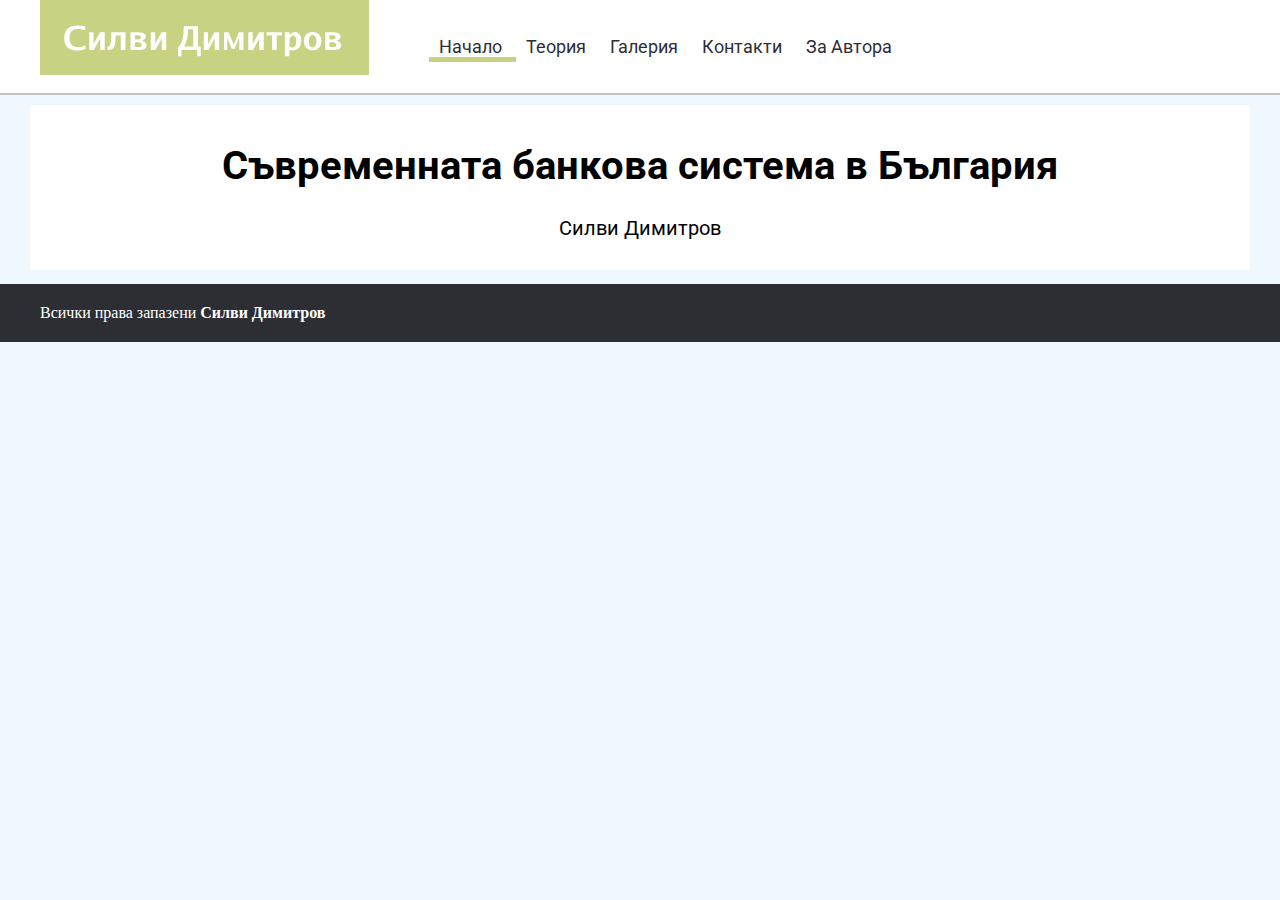
<file: index.html>
<html lang="en"><head>
    <meta charset="UTF-8">
    <meta http-equiv="X-UA-Compatible" content="IE=edge">
    <meta name="viewport" content="width=device-width, initial-scale=1.0">
    <title>Съвременната банкова система в България</title>
    <link rel="stylesheet" href="style.css">
    <link rel="preconnect" href="https://fonts.gstatic.com">
    <link href="https://fonts.googleapis.com/css2?family=Roboto:wght@500&amp;display=swap" rel="stylesheet">
</head>
<body>

<header>
    <div class="container">
        <div class="logo">
            <a href="index.html">
                <img src="images/silvi333.png" alt="Silvi Dimitrov">
            </a>
        </div>
        <div class="navigation">
            <nav class="nav">
                <ul>
                    <li class="active">
                        <a href="index.html">Начало</a>
                    </li>
                    <li>
                        <a href="teoriq.html">Теория</a>
                    </li>
                    <li>
                        <a href="gallery.html">Галерия</a>
                    </li>
                    <li>
                        <a href="contact.html">Контакти</a>
                    </li>
                    <li>
                        <a href="zaAvtora.html">За Автора</a>
                    </li>
                </ul>
            </nav>
        </div>
    </div>
</header>

<main class="container">
    <section class="heading">
        <h1>
            Съвременната банкова система в България
        </h1>
        <p>
            Силви Димитров
        </p>
    </section>

</main>

<footer>
    <div class="container">
        Всички права запазени <strong>Силви Димитров</strong>
    </div>

</footer>




</body>
</html>
</file>
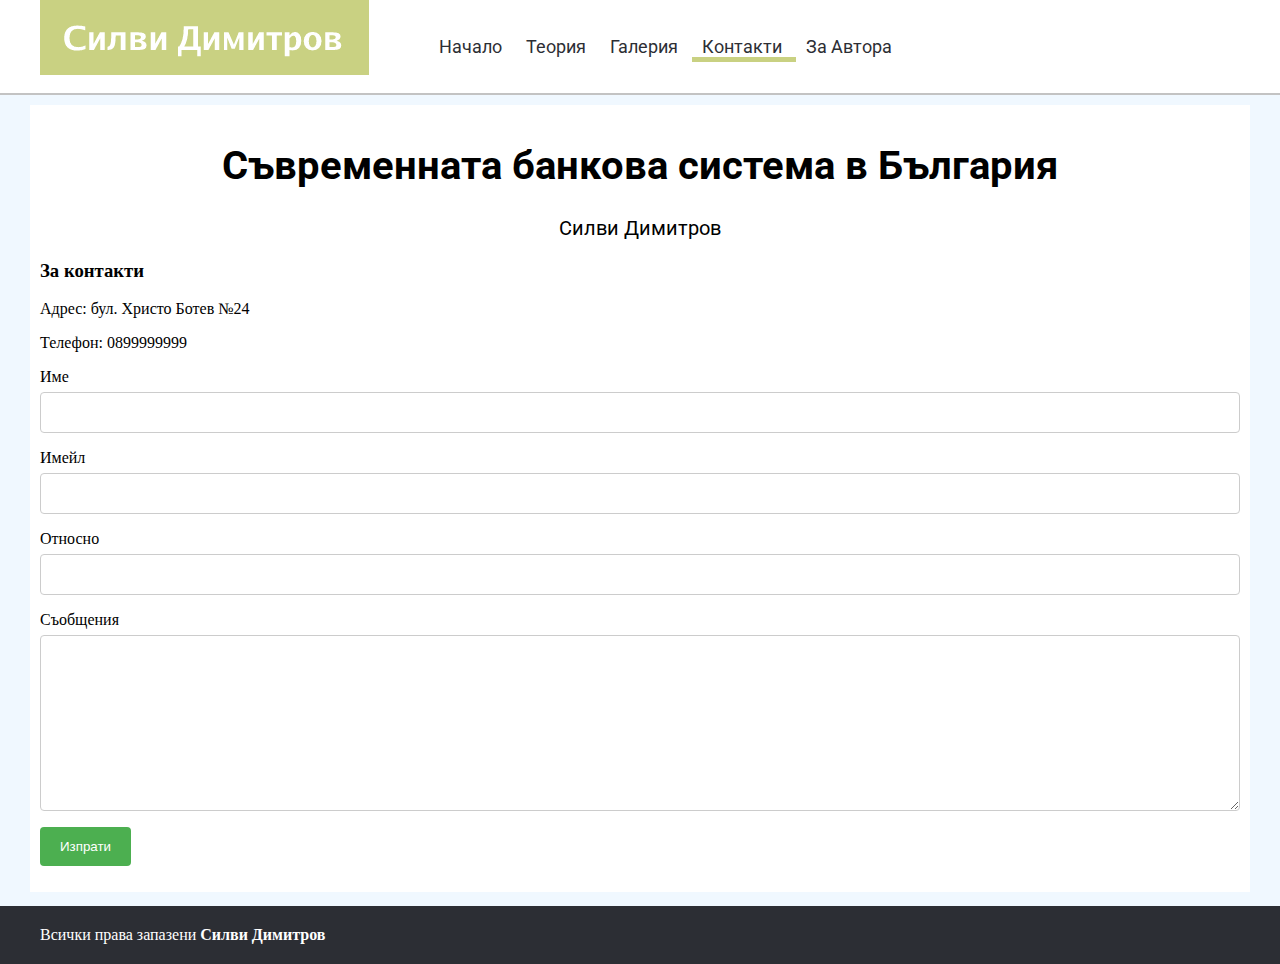
<file: contact.html>
<html lang="en"><head>
    <meta charset="UTF-8">
    <meta http-equiv="X-UA-Compatible" content="IE=edge">
    <meta name="viewport" content="width=device-width, initial-scale=1.0">
    <title>Съвременната банкова система в България</title>
    <link rel="stylesheet" href="style.css">
    <link rel="preconnect" href="https://fonts.gstatic.com">
    <link href="https://fonts.googleapis.com/css2?family=Roboto:wght@500&amp;display=swap" rel="stylesheet">
</head>
<body>

<header>
    <div class="container">
        <div class="logo">
            <a href="index.html">
                <img src="images/silvi333.png" alt="Silvi Dimitrov">
            </a>
        </div>
        <div class="navigation">
            <nav class="nav">
                <ul>
                    <li>
                        <a href="index.html">Начало</a>
                    </li>
                    <li>
                        <a href="teoriq.html">Теория</a>
                    </li>
                    <li>
                        <a href="gallery.html">Галерия</a>
                    </li>
                    <li class="active">
                        <a href="contact.html">Контакти</a>
                    </li>
                    <li>
                        <a href="zaAvtora.html">За Автора</a>
                    </li>
                </ul>
            </nav>
        </div>
    </div>
</header>

<main class="container">
    <section class="heading">
        <h1>
            Съвременната банкова система в България
        </h1>
        <p>
            Силви Димитров
        </p>
    </section>

    <section class="contact">

        <h3>За контакти</h3>

        <p>
            Адрес: бул. Христо Ботев №24
        </p>
        <p>
            Телефон: 0899999999
        </p>
        <form action="" name="myForm" onsubmit = "return(validate());">

            <label for="">Име</label>
            <input type="text" name="name" id="name" /> <br>

            
            <label for="">Имейл</label>
            <input type="email" name="email" id="name" /> <br>

            <label for="">Относно</label>
            <input type="text" name="subject" id="subject" /> <br>

            <label for="">Съобщения</label>
            <textarea name="message" id="message" cols="30" rows="10"></textarea> <br>
            <input type="submit" name="submit" id="" value="Изпрати">
        </form>


    </section>

</main>

<footer>
    <div class="container">
        Всички права запазени <strong>Силви Димитров</strong>
    </div>

</footer>


<script src="validation.js"></script>

</body>
</html>
</file>
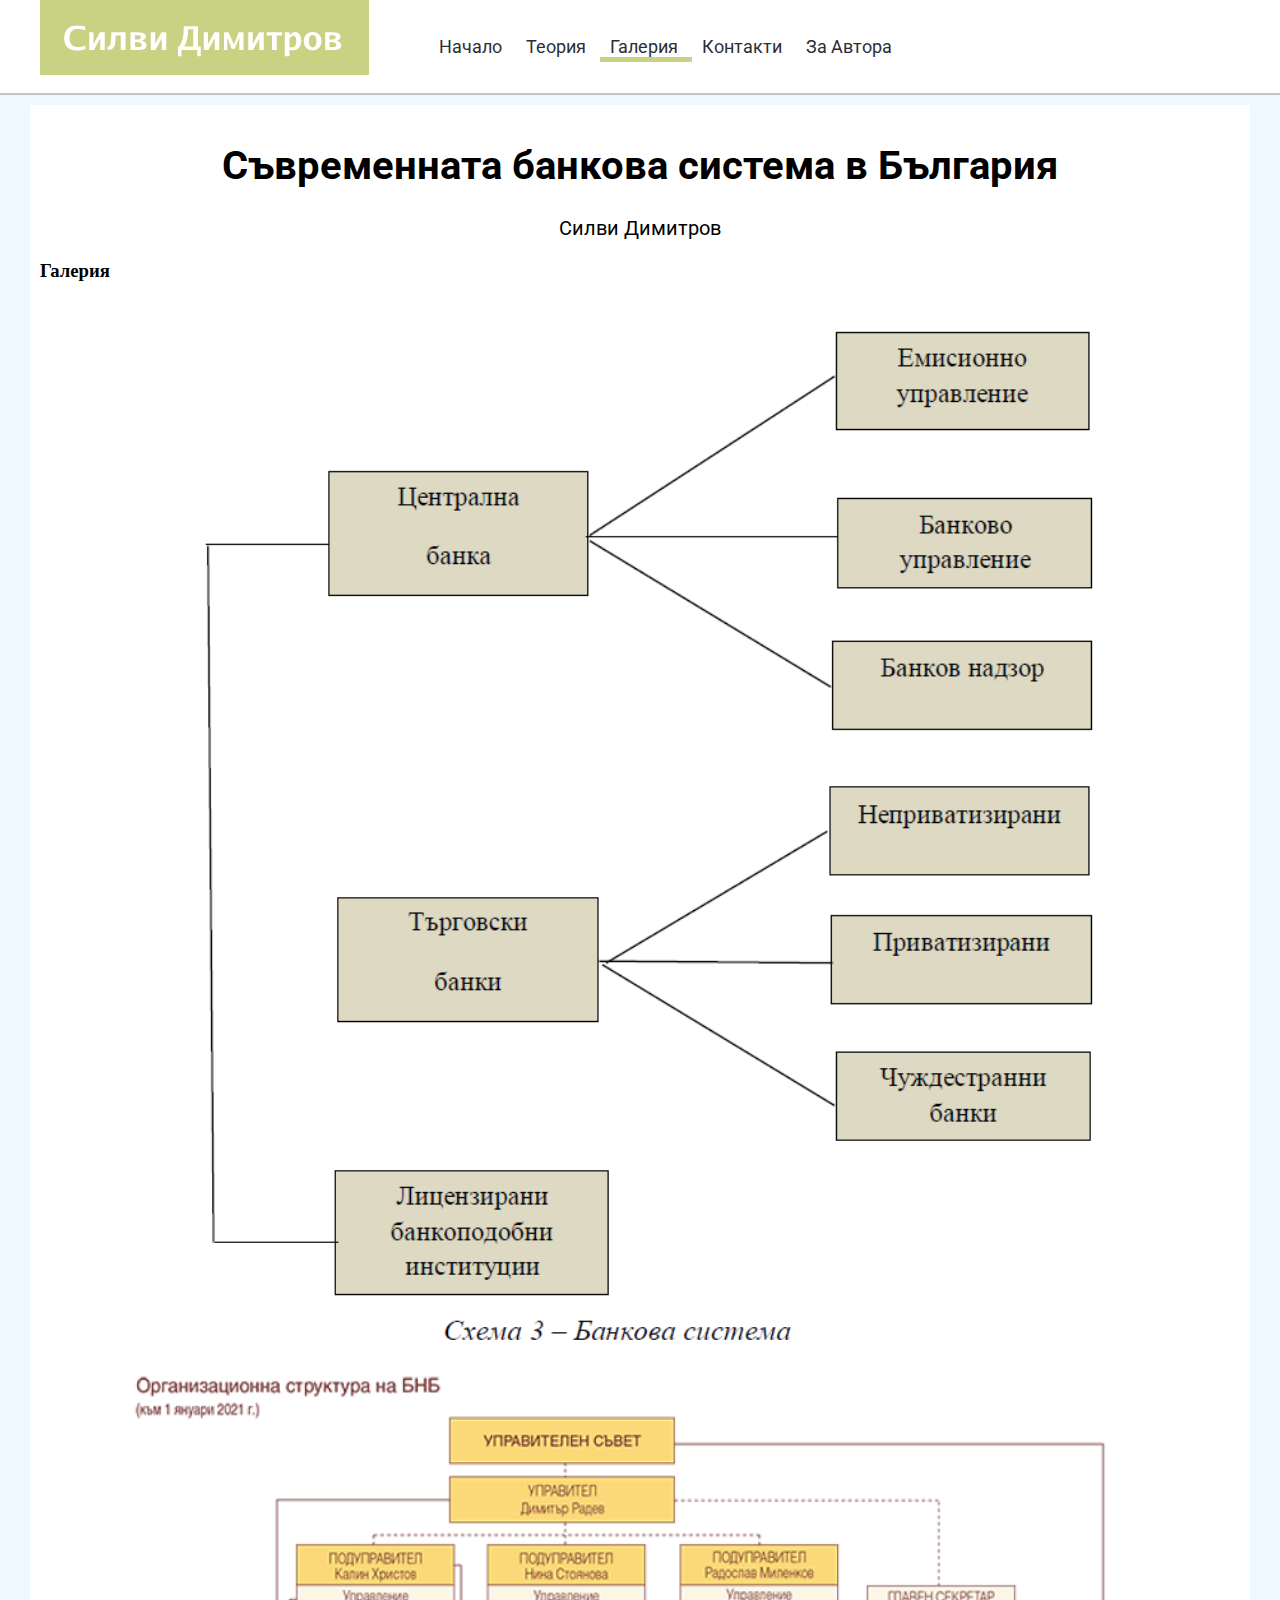
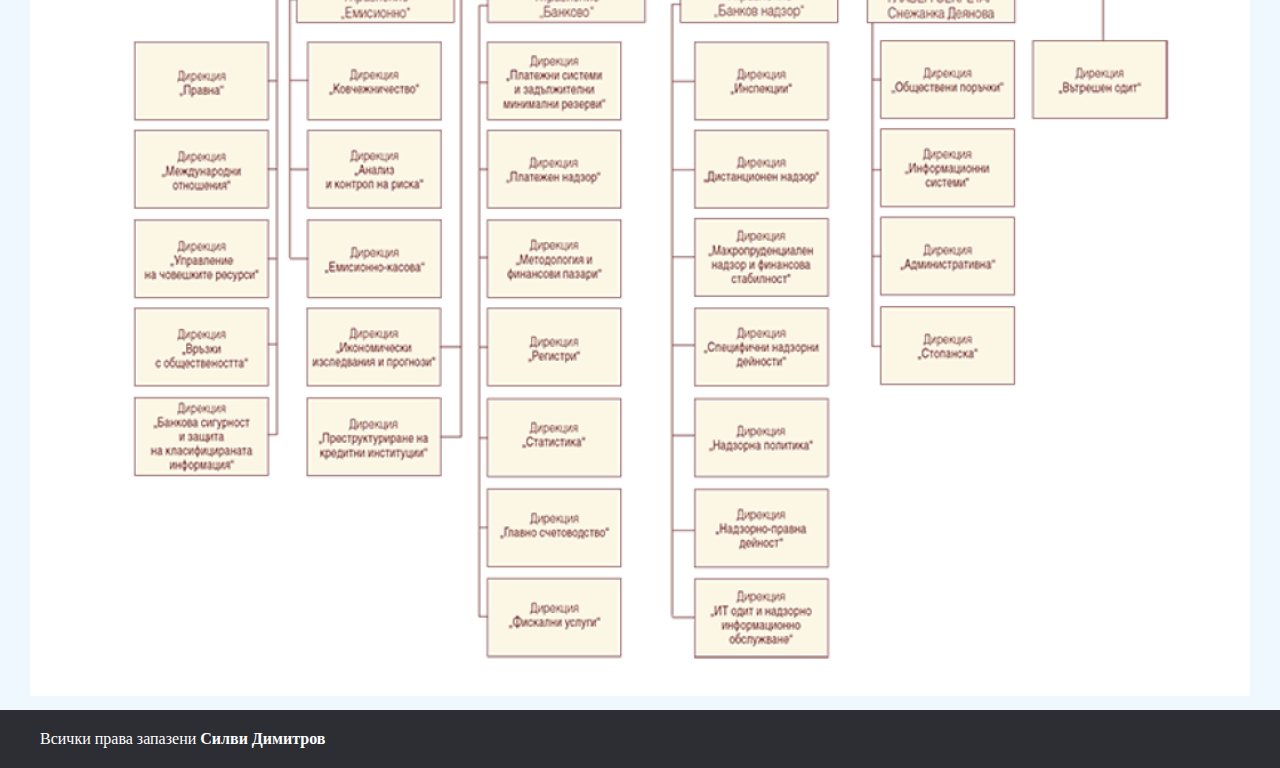
<file: gallery.html>
<html lang="en"><head>
    <meta charset="UTF-8">
    <meta http-equiv="X-UA-Compatible" content="IE=edge">
    <meta name="viewport" content="width=device-width, initial-scale=1.0">
    <title>Съвременната банкова система в България</title>
    <link rel="stylesheet" href="style.css">
    <link rel="preconnect" href="https://fonts.gstatic.com">
    <link href="https://fonts.googleapis.com/css2?family=Roboto:wght@500&amp;display=swap" rel="stylesheet">
</head>
<body>

<header>
    <div class="container">
        <div class="logo">
            <a href="index.html">
                <img src="images/silvi333.png" alt="Silvi Dimitrov">
            </a>
        </div>
        <div class="navigation">
            <nav class="nav">
                <ul>
                    <li>
                        <a href="index.html">Начало</a>
                    </li>
                    <li>
                        <a href="teoriq.html">Теория</a>
                    </li>
                    <li class="active">
                        <a href="gallery.html">Галерия</a>
                    </li>
                    <li>
                        <a href="contact.html">Контакти</a>
                    </li>
                    <li>
                        <a href="zaAvtora.html">За Автора</a>
                    </li>
                </ul>
            </nav>
        </div>
    </div>
</header>

<main class="container">
    <section class="heading">
        <h1>
            Съвременната банкова система в България
        </h1>
        <p>
            Силви Димитров
        </p>
    </section>

    <section class="gallery">
        <h3>Галерия</h3>
        <img src="images/grafika.png" alt="grafika">
        <img src="images/grafika2.png" alt="grafika2">
    </section>

</main>

<footer>
    <div class="container">
        Всички права запазени <strong>Силви Димитров</strong>
    </div>

</footer>




</body>
</html>
</file>
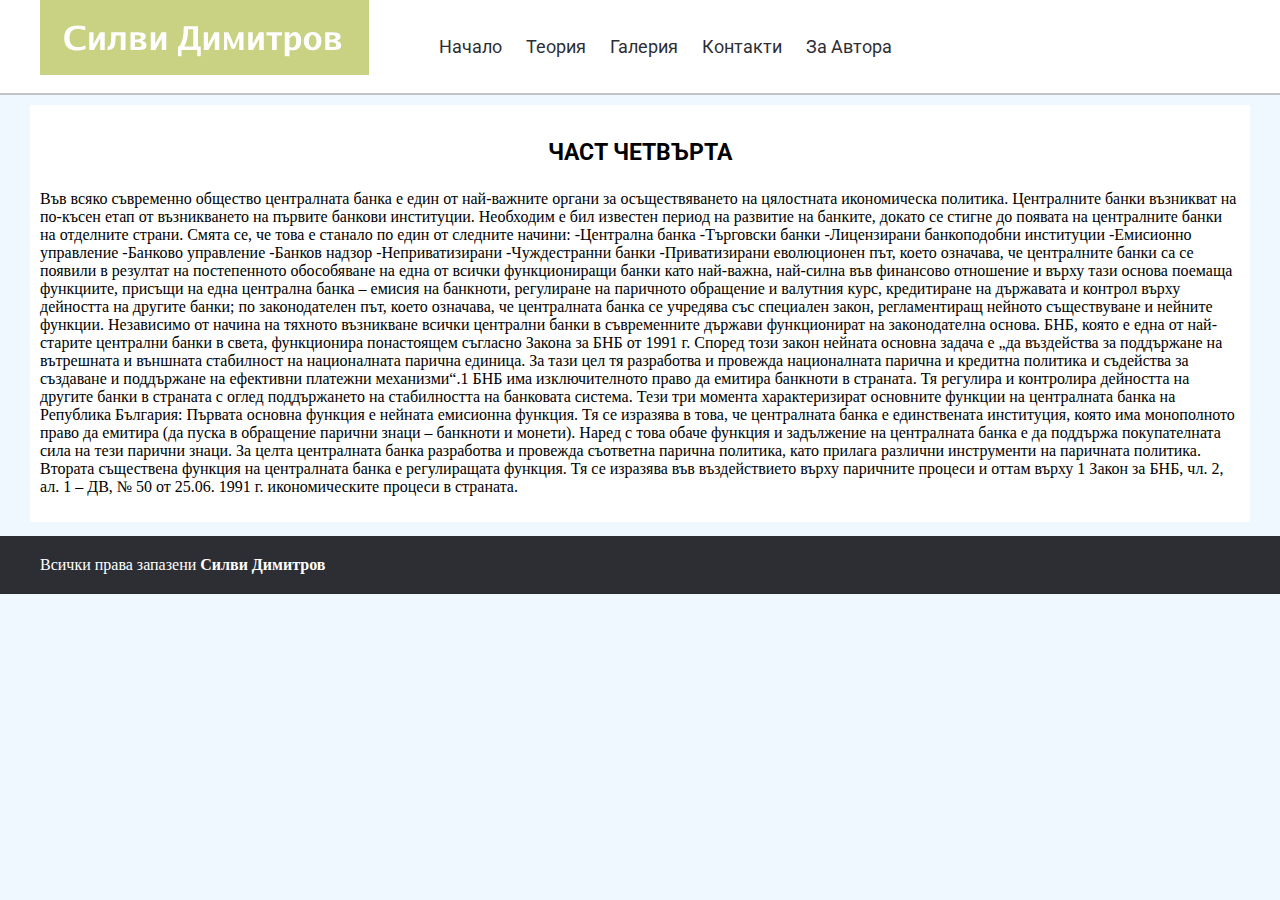
<file: teoriq-chetvurta.html>
<html lang="en"><head>
    <meta charset="UTF-8">
    <meta http-equiv="X-UA-Compatible" content="IE=edge">
    <meta name="viewport" content="width=device-width, initial-scale=1.0">
    <title>Съвременната банкова система в България</title>
    <link rel="stylesheet" href="style.css">
    <link rel="preconnect" href="https://fonts.gstatic.com">
    <link href="https://fonts.googleapis.com/css2?family=Roboto:wght@500&amp;display=swap" rel="stylesheet">
</head>
<body>

<header>
    <div class="container">
        <div class="logo">
            <a href="index.html">
                <img src="images/silvi333.png" alt="Silvi Dimitrov">
            </a>
        </div>
        <div class="navigation">
            <nav class="nav">
                <ul>
                    <li>
                        <a href="index.html">Начало</a>
                    </li>
                    <li>
                        <a href="teoriq.html">Теория</a>
                    </li>
                    <li>
                        <a href="gallery.html">Галерия</a>
                    </li>
                    <li>
                        <a href="contact.html">Контакти</a>
                    </li>
                    <li>
                        <a href="zaAvtora.html">За Автора</a>
                    </li>
                </ul>
            </nav>
        </div>
    </div>
</header>

<main class="container">
    <section class="heading">
        <h3>
            ЧАСТ ЧЕТВЪРТА 
         </h3>
    </section>

    <section>
        <p>
            Във всяко съвременно общество централната банка е един от най-важните органи за осъществяването на цялостната икономическа политика.
Централните банки възникват на по-късен етап от възникването на първите банкови институции. Необходим е бил известен период на развитие на банките, докато се стигне до появата на централните банки на отделните страни. Смята се, че това е станало по един от следните начини:
-Централна банка
-Търговски банки
-Лицензирани банкоподобни институции
-Емисионно управление
-Банково управление
-Банков надзор
-Неприватизирани
-Чуждестранни банки
-Приватизирани

 еволюционен път, което означава, че централните банки са се появили в резултат на постепенното обособяване на една от всички функциониращи банки като най-важна, най-силна във финансово отношение и върху тази основа поемаща функциите, присъщи на една централна банка – емисия на банкноти, регулиране на паричното обращение и валутния курс, кредитиране на държавата и контрол върху дейността на другите банки;
 по законодателен път, което означава, че централната банка се учредява със специален закон, регламентиращ нейното съществуване и нейните функции.
Независимо от начина на тяхното възникване всички централни банки в съвременните държави функционират на законодателна основа. БНБ, която е една от най-старите централни банки в света, функционира понастоящем съгласно Закона за БНБ от 1991 г. Според този закон нейната основна задача е „да въздейства за поддържане на вътрешната и външната стабилност на националната парична единица. За тази цел тя разработва и провежда националната парична и кредитна политика и съдейства за създаване и поддържане на ефективни платежни механизми“.1
БНБ има изключителното право да емитира банкноти в страната. Тя регулира и контролира дейността на другите банки в страната с оглед поддържането на стабилността на банковата система.
Тези три момента характеризират основните функции на централната банка на Република България:
Първата основна функция е нейната емисионна функция. Тя се изразява в това, че централната банка е единствената институция, която има монополното право да емитира (да пуска в обращение парични знаци – банкноти и монети). Наред с това обаче функция и задължение на централната банка е да поддържа покупателната сила на тези парични знаци. За целта централната банка разработва и провежда съответна парична политика, като прилага различни инструменти на паричната политика.
Втората съществена функция на централната банка е регулиращата функция. Тя се изразява във въздействието върху паричните процеси и оттам върху
1 Закон за БНБ, чл. 2, ал. 1 – ДВ, № 50 от 25.06. 1991 г.
икономическите процеси в страната.
        </p>
    </section>

</main>

<footer>
    <div class="container">
        Всички права запазени <strong>Силви Димитров</strong>
    </div>

</footer>




</body>
</html>
</file>
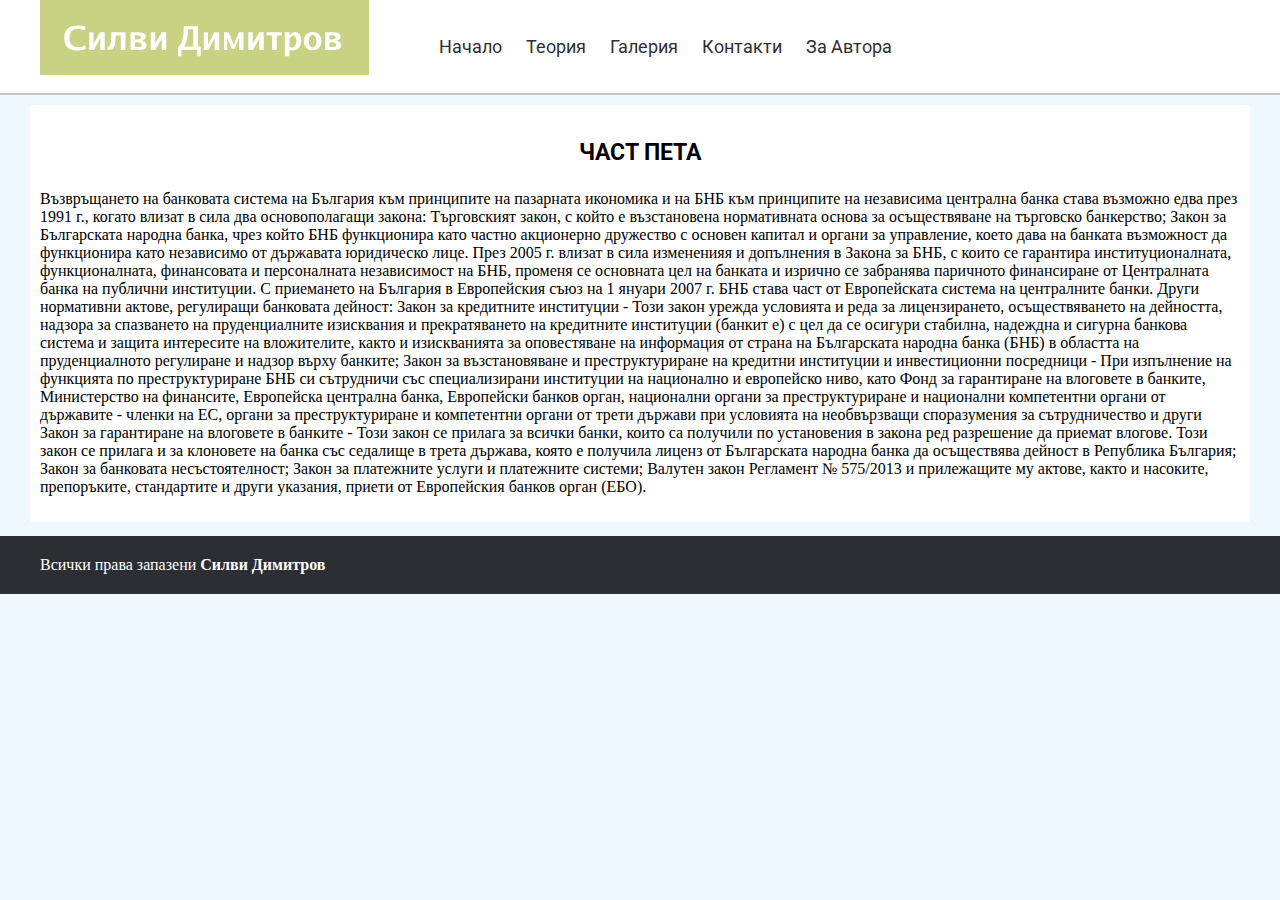
<file: teoriq-peta.html>
<html lang="en"><head>
    <meta charset="UTF-8">
    <meta http-equiv="X-UA-Compatible" content="IE=edge">
    <meta name="viewport" content="width=device-width, initial-scale=1.0">
    <title>Съвременната банкова система в България</title>
    <link rel="stylesheet" href="style.css">
    <link rel="preconnect" href="https://fonts.gstatic.com">
    <link href="https://fonts.googleapis.com/css2?family=Roboto:wght@500&amp;display=swap" rel="stylesheet">
</head>
<body>

<header>
    <div class="container">
        <div class="logo">
            <a href="index.html">
                <img src="images/silvi333.png" alt="Silvi Dimitrov">
            </a>
        </div>
        <div class="navigation">
            <nav class="nav">
                <ul>
                    <li>
                        <a href="index.html">Начало</a>
                    </li>
                    <li>
                        <a href="teoriq.html">Теория</a>
                    </li>
                    <li>
                        <a href="gallery.html">Галерия</a>
                    </li>
                    <li>
                        <a href="contact.html">Контакти</a>
                    </li>
                    <li>
                        <a href="zaAvtora.html">За Автора</a>
                    </li>
                </ul>
            </nav>
        </div>
    </div>
</header>

<main class="container">
    <section class="heading">
        <h3>
            ЧАСТ ПЕТА 
         </h3>
    </section>

    <section>
        <P>Възвръщането на банковата система на България към принципите на пазарната икономика и на БНБ към принципите на независима централна банка става възможно едва през 1991 г., когато влизат в сила два основополагащи закона:
            Търговският закон, с който е възстановена нормативната основа за осъществяване на търговско банкерство;
           Закон за Българската народна банка, чрез който БНБ функционира като частно акционерно дружество с основен капитал и органи за управление, което дава на банката възможност да функционира като независимо от държавата юридическо лице. През 2005 г. влизат в сила измененияя и допълнения в Закона за БНБ, с които се гарантира институционалната, функционалната, финансовата и персоналната
           
           независимост на БНБ, променя се основната цел на банката и изрично се забранява паричното финансиране от Централната банка на публични институции.
           С приемането на България в Европейския съюз на 1 януари 2007 г. БНБ става част от Европейската система на централните банки.
           Други нормативни актове, регулиращи банковата дейност:
            Закон за кредитните институции - Този закон урежда условията и реда за лицензирането, осъществяването на дейността, надзора за спазването на пруденциалните изисквания и прекратяването на кредитните институции (банкит е) с цел да се осигури стабилна, надеждна и сигурна банкова система и защита интересите на вложителите, както и изискванията за оповестяване на информация от страна на Българската народна банка (БНБ) в областта на пруденциалното регулиране и надзор върху банките;
            Закон за възстановяване и преструктуриране на кредитни институции и инвестиционни посредници - При изпълнение на функцията по преструктуриране БНБ си сътрудничи със специализирани институции на национално и европейско ниво, като Фонд за гарантиране на влоговете в банките, Министерство на финансите, Европейска централна банка, Европейски банков орган, национални органи за преструктуриране и национални компетентни органи от държавите - членки на ЕС, органи за преструктуриране и компетентни органи от трети държави при условията на необвързващи споразумения за сътрудничество и други
            Закон за гарантиране на влоговете в банките - Този закон се прилага за всички банки, които са получили по установения в закона ред разрешение да приемат влогове. Този закон се прилага и за клоновете на банка със седалище в трета държава, която е получила лиценз от Българската народна банка да осъществява дейност в Република България;
            Закон за банковата несъстоятелност;
            Закон за платежните услуги и платежните системи;
            Валутен закон
            Регламент № 575/2013 и прилежащите му актове, както и насоките, препоръките, стандартите и други указания, приети от Европейския банков орган (ЕБО).</P>
    </section>

</main>

<footer>
    <div class="container">
        Всички права запазени <strong>Силви Димитров</strong>
    </div>

</footer>




</body>
</html>
</file>
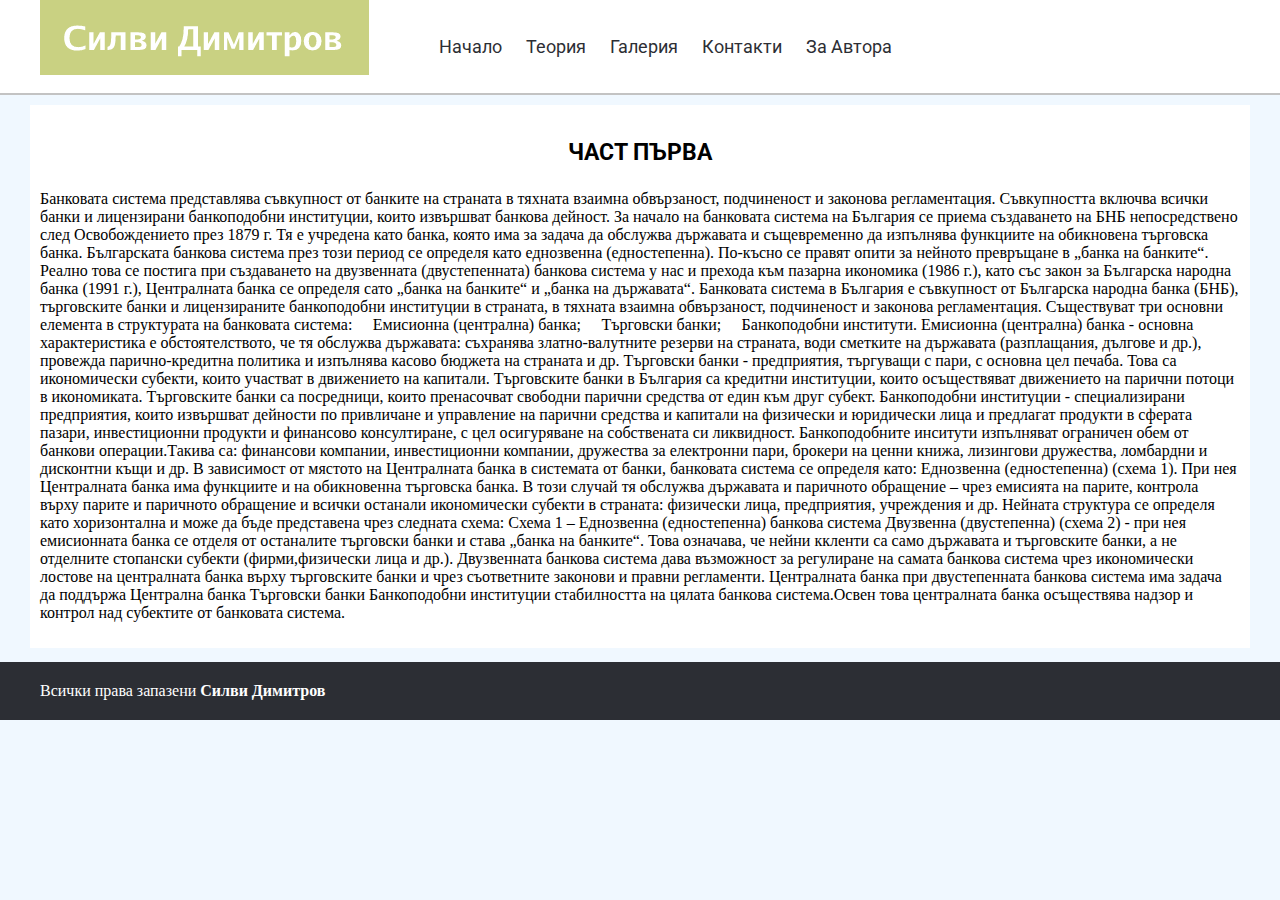
<file: teoriq-purva.html>
<html lang="en"><head>
    <meta charset="UTF-8">
    <meta http-equiv="X-UA-Compatible" content="IE=edge">
    <meta name="viewport" content="width=device-width, initial-scale=1.0">
    <title>Съвременната банкова система в България</title>
    <link rel="stylesheet" href="style.css">
    <link rel="preconnect" href="https://fonts.gstatic.com">
    <link href="https://fonts.googleapis.com/css2?family=Roboto:wght@500&amp;display=swap" rel="stylesheet">
</head>
<body>

<header>
    <div class="container">
        <div class="logo">
            <a href="index.html">
                <img src="images/silvi333.png" alt="Silvi Dimitrov">
            </a>
        </div>
        <div class="navigation">
            <nav class="nav">
                <ul>
                    <li>
                        <a href="index.html">Начало</a>
                    </li>
                    <li>
                        <a href="teoriq.html">Теория</a>
                    </li>
                    <li>
                        <a href="gallery.html">Галерия</a>
                    </li>
                    <li>
                        <a href="contact.html">Контакти</a>
                    </li>
                    <li>
                        <a href="zaAvtora.html">За Автора</a>
                    </li>
                </ul>
            </nav>
        </div>
    </div>
</header>

<main class="container">
    <section class="heading">
        <h3>
            ЧАСТ ПЪРВА 
         </h3>
    </section>

    <section>
         <p>
             Банковата система представлява съвкупност от банките на страната в тяхната взаимна обвързаност, подчиненост и законова регламентация. Съвкупността включва всички банки и лицензирани банкоподобни институции, които извършват банкова дейност.
             За начало на банковата система на България се приема създаването на БНБ непосредствено след Освобождението през 1879 г. Тя е учредена като банка, която има за задача да обслужва държавата и същевременно да изпълнява функциите на обикновена търговска банка. Българската банкова система през този период се определя като еднозвенна (едностепенна). По-късно се правят опити за нейното превръщане в „банка на банките“. Реално това се постига при създаването на двузвенната (двустепенната) банкова система у нас и прехода към пазарна икономика (1986 г.), като със закон за Българска народна банка (1991 г.), Централната банка се определя сато „банка на банките“ и „банка на държавата“.
             Банковата система в България е съвкупност от Българска народна банка (БНБ), търговските банки и лицензираните банкоподобни институции в страната, в тяхната взаимна обвързаност, подчиненост и законова регламентация.
             Съществуват три основни елемента в структурата на банковата система:
              Емисионна (централна) банка;
              Търговски банки;
              Банкоподобни институти.
             Емисионна (централна) банка - основна характеристика е обстоятелството, че тя обслужва държавата: съхранява златно-валутните резерви на страната, води сметките на държавата (разплащания, дългове и др.), провежда парично-кредитна политика и изпълнява касово бюджета на страната и др.
             Търговски банки - предприятия, търгуващи с пари, с основна цел печаба. Това са икономически субекти, които участват в движението на капитали. Търговските
             
             банки в България са кредитни институции, които осъществяват движението на парични потоци в икономиката. Търговските банки са посредници, които пренасочват свободни парични средства от един към друг субект.
             Банкоподобни институции - специализирани предприятия, които извършват дейности по привличане и управление на парични средства и капитали на физически и юридически лица и предлагат продукти в сферата пазари, инвестиционни продукти и финансово консултиране, с цел осигуряване на собствената си ликвидност. Банкоподобните инситути изпълняват ограничен обем от банкови операции.Такива са: финансови компании, инвестиционни компании, дружества за електронни пари, брокери на ценни книжа, лизингови дружества, ломбардни и дисконтни къщи и др.
             В зависимост от мястото на Централната банка в системата от банки, банковата система се определя като:
             Еднозвенна (едностепенна) (схема 1). При нея Централната банка има функциите и на обикновенна търговска банка. В този случай тя обслужва държавата и паричното обращение – чрез емисията на парите, контрола върху парите и паричното обращение и всички останали икономически субекти в страната: физически лица, предприятия, учреждения и др. Нейната структура се определя като хоризонтална и може да бъде представена чрез следната схема:
             Схема 1 – Еднозвенна (едностепенна) банкова система
             Двузвенна (двустепенна) (схема 2) - при нея емисионната банка се отделя от останалите търговски банки и става „банка на банките“. Това означава, че нейни ккленти са само държавата и търговските банки, а не отделните стопански субекти (фирми,физически лица и др.). Двузвенната банкова система дава възможност за регулиране на самата банкова система чрез икономически лостове на централната банка върху търговските банки и чрез съответните законови и правни регламенти. Централната банка при двустепенната банкова система има задача да поддържа
             Централна
             банка
             Търговски
             банки
             Банкоподобни институции
             
             стабилността на цялата банкова система.Освен това централната банка осъществява надзор и контрол над субектите от банковата система.
         </p>
    </section>

</main>

<footer>
    <div class="container">
        Всички права запазени <strong>Силви Димитров</strong>
    </div>

</footer>




</body>
</html>
</file>
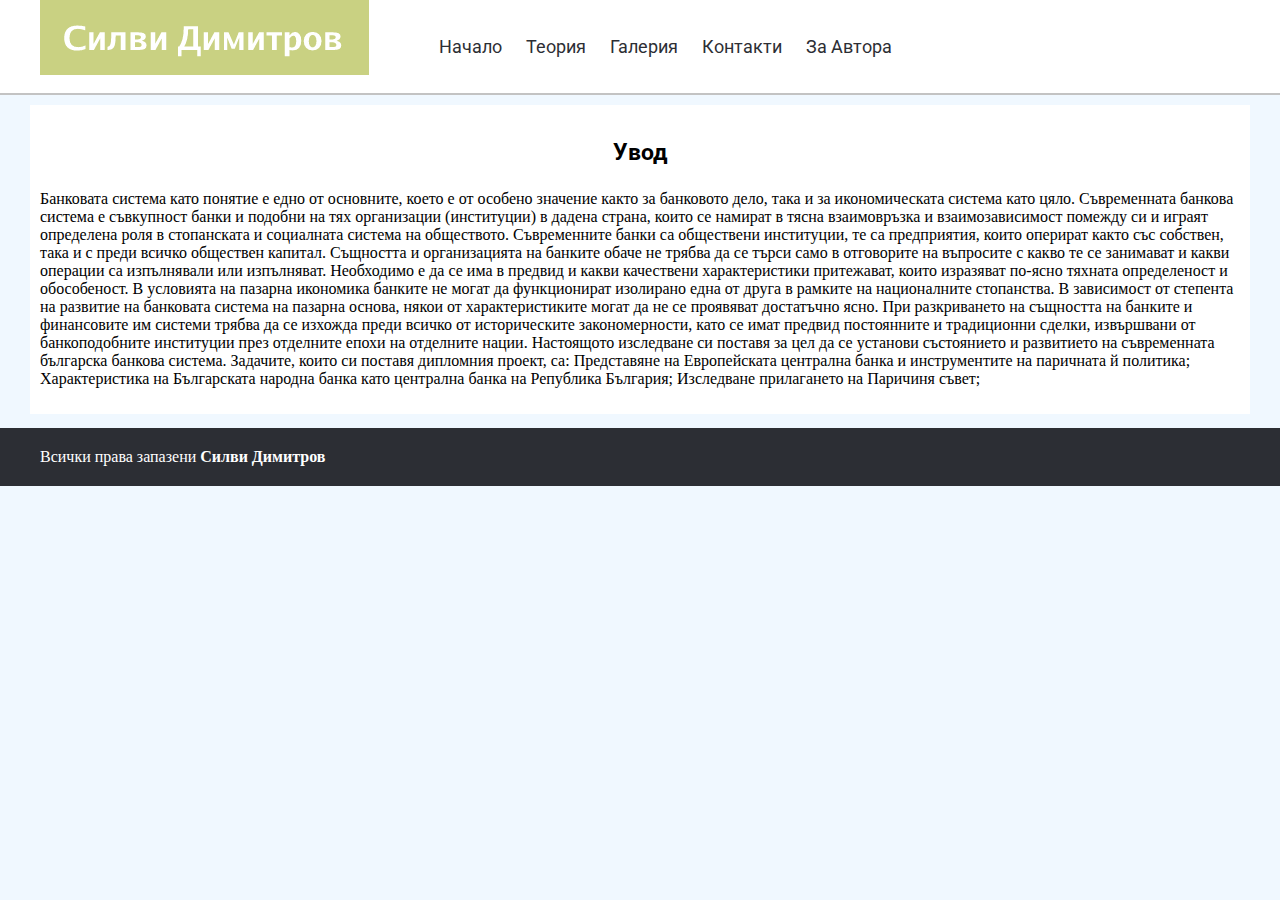
<file: teoriq-uvod.html>
<html lang="en"><head>
    <meta charset="UTF-8">
    <meta http-equiv="X-UA-Compatible" content="IE=edge">
    <meta name="viewport" content="width=device-width, initial-scale=1.0">
    <title>Съвременната банкова система в България</title>
    <link rel="stylesheet" href="style.css">
    <link rel="preconnect" href="https://fonts.gstatic.com">
    <link href="https://fonts.googleapis.com/css2?family=Roboto:wght@500&amp;display=swap" rel="stylesheet">
</head>
<body>

<header>
    <div class="container">
        <div class="logo">
            <a href="index.html">
                <img src="images/silvi333.png" alt="Silvi Dimitrov">
            </a>
        </div>
        <div class="navigation">
            <nav class="nav">
                <ul>
                    <li>
                        <a href="index.html">Начало</a>
                    </li>
                    <li>
                        <a href="teoriq.html">Теория</a>
                    </li>
                    <li>
                        <a href="gallery.html">Галерия</a>
                    </li>
                    <li>
                        <a href="contact.html">Контакти</a>
                    </li>
                    <li>
                        <a href="zaAvtora.html">За Автора</a>
                    </li>
                </ul>
            </nav>
        </div>
    </div>
</header>

<main class="container">
    <section class="heading">
        <h3>
            Увод
         </h3>
    </section>

    <section>
        <p>
            Банковата система като понятие е едно от основните, което е от особено значение както за банковото дело, така и за икономическата система като цяло. Съвременната банкова система е съвкупност банки и подобни на тях организации (институции) в дадена страна, които се намират в тясна взаимовръзка и взаимозависимост помежду си и играят определена роля в стопанската и социалната система на обществото.
Съвременните банки са обществени институции, те са предприятия, които оперират както със собствен, така и с преди всичко обществен капитал. Същността и организацията на банките обаче не трябва да се търси само в отговорите на въпросите с какво те се занимават и какви операции са изпълнявали или изпълняват. Необходимо е да се има в предвид и какви качествени характеристики притежават, които изразяват по-ясно тяхната определеност и обособеност.
В условията на пазарна икономика банките не могат да функционират изолирано една от друга в рамките на националните стопанства. В зависимост от степента на развитие на банковата система на пазарна основа, някои от характеристиките могат да не се проявяват достатъчно ясно.
При разкриването на същността на банките и финансовите им системи трябва да се изхожда преди всичко от историческите закономерности, като се имат предвид постоянните и традиционни сделки, извършвани от банкоподобните институции през отделните епохи на отделните нации.
Настоящото изследване си поставя за цел да се установи състоянието и развитието на съвременната българска банкова система.
Задачите, които си поставя дипломния проект, са:
 Представяне на Европейската централна банка и инструментите на паричната й политика;
 Характеристика на Българската народна банка като централна банка на Република България;
 Изследване прилагането на Паричиня съвет;
        </p>
    </section>

</main>

<footer>
    <div class="container">
        Всички права запазени <strong>Силви Димитров</strong>
    </div>

</footer>




</body>
</html>
</file>
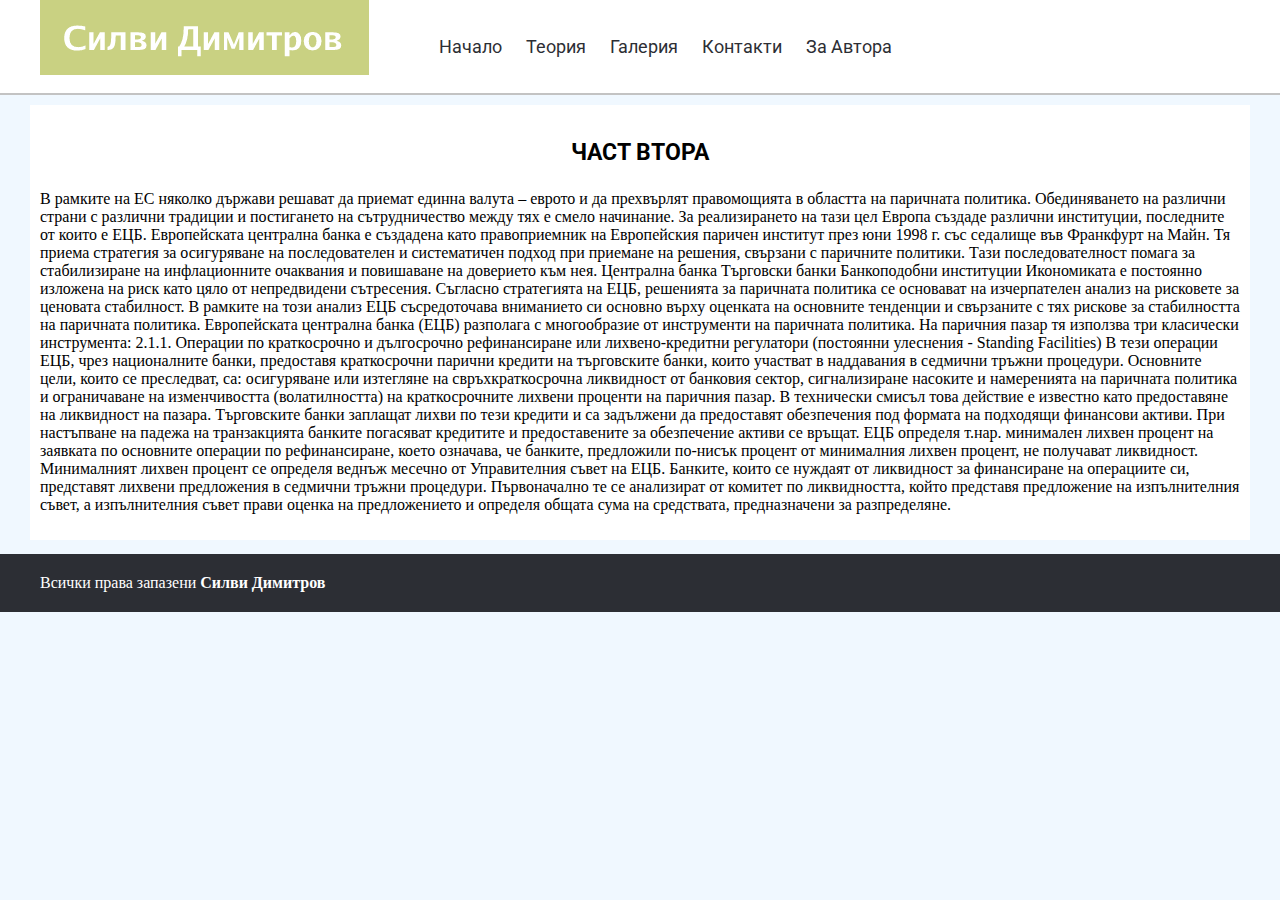
<file: teoriq-vtora.html>
<html lang="en"><head>
    <meta charset="UTF-8">
    <meta http-equiv="X-UA-Compatible" content="IE=edge">
    <meta name="viewport" content="width=device-width, initial-scale=1.0">
    <title>Съвременната банкова система в България</title>
    <link rel="stylesheet" href="style.css">
    <link rel="preconnect" href="https://fonts.gstatic.com">
    <link href="https://fonts.googleapis.com/css2?family=Roboto:wght@500&amp;display=swap" rel="stylesheet">
</head>
<body>

<header>
    <div class="container">
        <div class="logo">
            <a href="index.html">
                <img src="images/silvi333.png" alt="Silvi Dimitrov">
            </a>
        </div>
        <div class="navigation">
            <nav class="nav">
                <ul>
                    <li>
                        <a href="index.html">Начало</a>
                    </li>
                    <li>
                        <a href="teoriq.html">Теория</a>
                    </li>
                    <li>
                        <a href="gallery.html">Галерия</a>
                    </li>
                    <li>
                        <a href="contact.html">Контакти</a>
                    </li>
                    <li>
                        <a href="zaAvtora.html">За Автора</a>
                    </li>
                </ul>
            </nav>
        </div>
    </div>
</header>

<main class="container">
    <section class="heading">
        <h3>
            ЧАСТ ВТОРА 
         </h3>
    </section>

    <section>
        <p>
            В рамките на ЕС няколко държави решават да приемат единна валута – еврото и да прехвърлят правомощията в областта на паричната политика. Обединяването на различни страни с различни традиции и постигането на сътрудничество между тях е смело начинание. За реализирането на тази цел Европа създаде различни институции, последните от които е ЕЦБ.
Европейската централна банка е създадена като правоприемник на Европейския паричен институт през юни 1998 г. със седалище във Франкфурт на Майн. Тя приема стратегия за осигуряване на последователен и систематичен подход при приемане на решения, свързани с паричните политики. Тази последователност помага за стабилизиране на инфлационните очаквания и повишаване на доверието към нея.
Централна
банка
Търговски
банки
Банкоподобни институции

Икономиката е постоянно изложена на риск като цяло от непредвидени сътресения. Съгласно стратегията на ЕЦБ, решенията за паричната политика се основават на изчерпателен анализ на рисковете за ценовата стабилност. В рамките на този анализ ЕЦБ съсредоточава вниманието си основно върху оценката на основните тенденции и свързаните с тях рискове за стабилността на паричната политика.
Европейската централна банка (ЕЦБ) разполага с многообразие от инструменти на паричната политика. На паричния пазар тя използва три класически инструмента:
2.1.1. Операции по краткосрочно и дългосрочно рефинансиране или лихвено-кредитни регулатори (постоянни улеснения - Standing Facilities)
В тези операции ЕЦБ, чрез националните банки, предоставя краткосрочни парични кредити на търговските банки, които участват в наддавания в седмични тръжни процедури. Основните цели, които се преследват, са: осигуряване или изтегляне на свръхкраткосрочна ликвидност от банковия сектор, сигнализиране насоките и намеренията на паричната политика и ограничаване на изменчивостта (волатилността) на краткосрочните лихвени проценти на паричния пазар.
В технически смисъл това действие е известно като предоставяне на ликвидност на пазара. Търговските банки заплащат лихви по тези кредити и са задължени да предоставят обезпечения под формата на подходящи финансови активи. При настъпване на падежа на транзакцията банките погасяват кредитите и предоставените за обезпечение активи се връщат.
ЕЦБ определя т.нар. минимален лихвен процент на заявката по основните операции по рефинансиране, което означава, че банките, предложили по-нисък процент от минималния лихвен процент, не получават ликвидност. Минималният лихвен процент се определя веднъж месечно от Управителния съвет на ЕЦБ.
Банките, които се нуждаят от ликвидност за финансиране на операциите си, представят лихвени предложения в седмични тръжни процедури. Първоначално те се анализират от комитет по ликвидността, който представя предложение на изпълнителния съвет, а изпълнителния съвет прави оценка на предложението и определя общата сума на средствата, предназначени за разпределяне.
        </p>
    </section>

</main>

<footer>
    <div class="container">
        Всички права запазени <strong>Силви Димитров</strong>
    </div>

</footer>




</body>
</html>
</file>
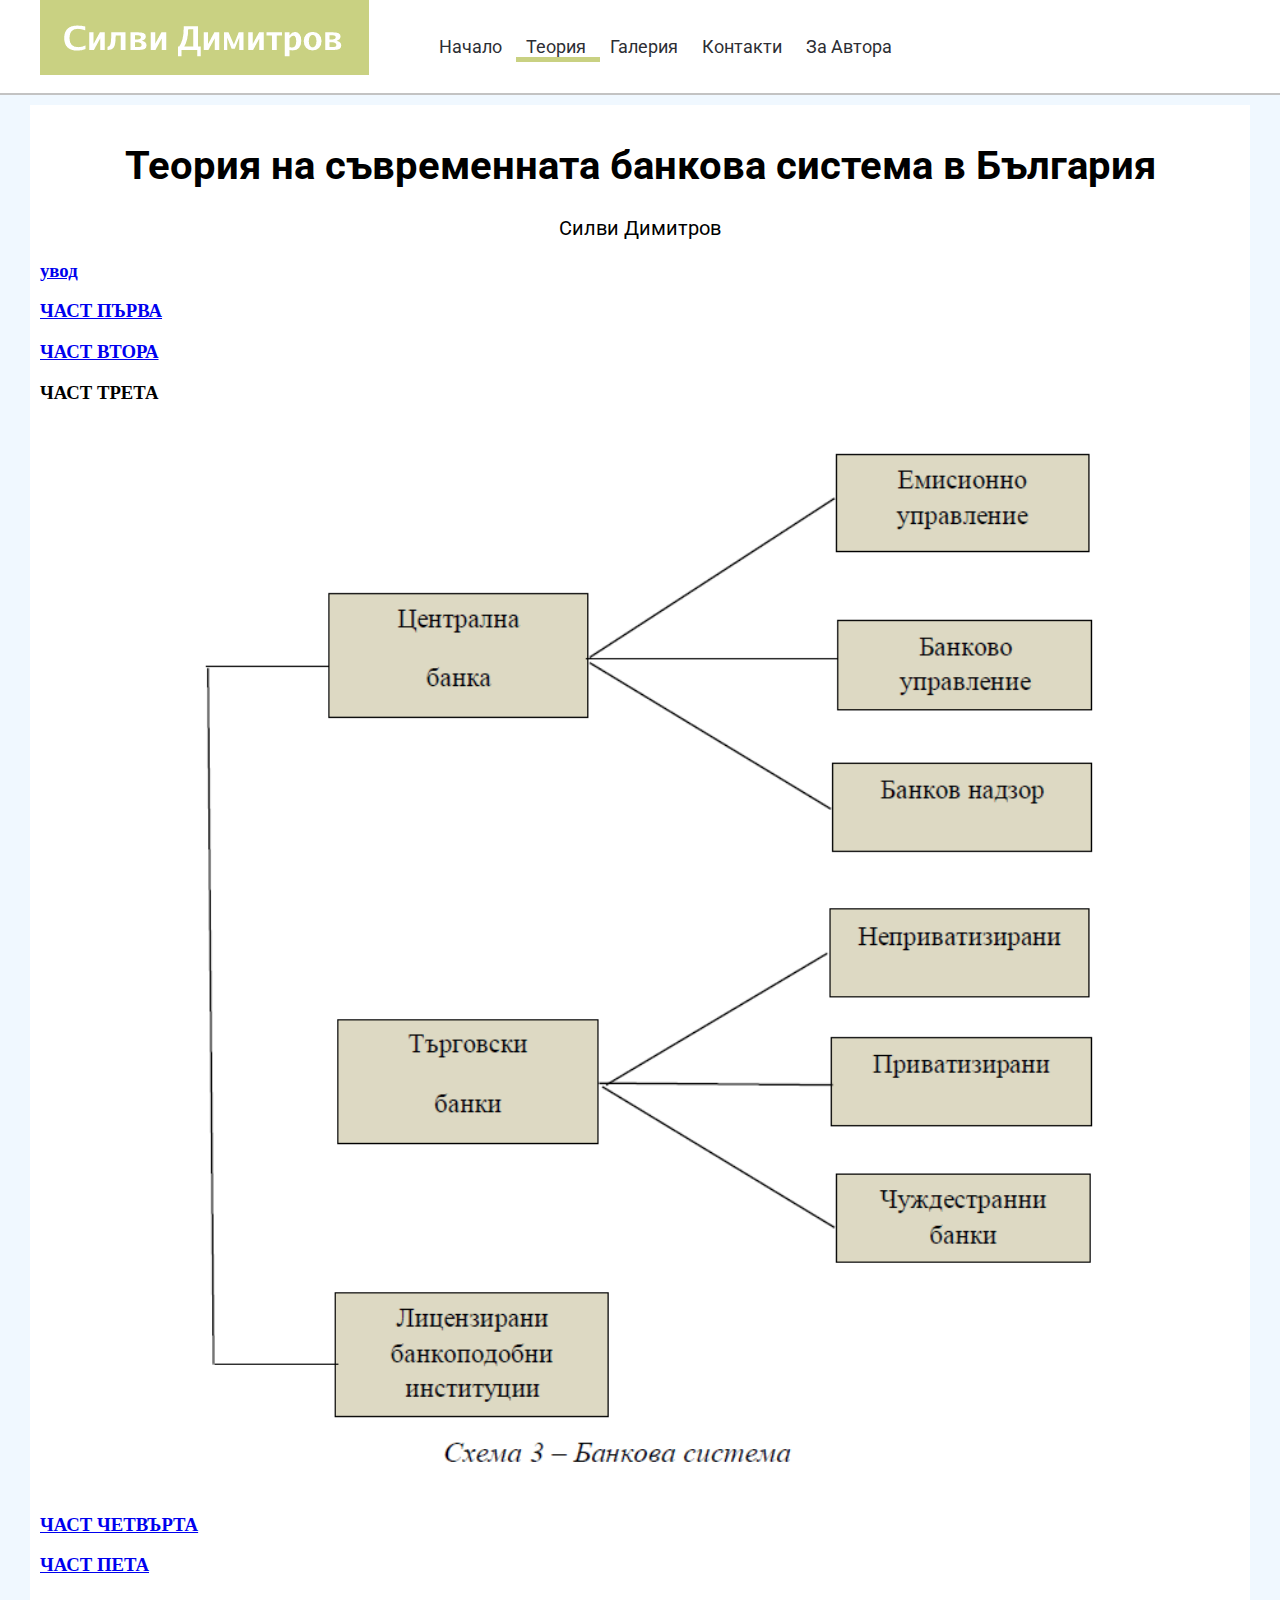
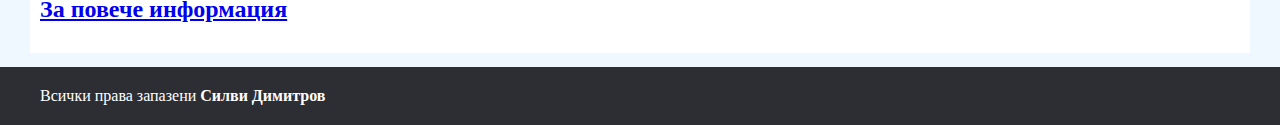
<file: teoriq.html>
<html lang="en"><head>
    <meta charset="UTF-8">
    <meta http-equiv="X-UA-Compatible" content="IE=edge">
    <meta name="viewport" content="width=device-width, initial-scale=1.0">
    <title>Съвременната банкова система в България</title>
    <link rel="stylesheet" href="style.css">
    <link rel="preconnect" href="https://fonts.gstatic.com">
    <link href="https://fonts.googleapis.com/css2?family=Roboto:wght@500&amp;display=swap" rel="stylesheet">
</head>
<body>

<header>
    <div class="container">
        <div class="logo">
            <a href="index.html">
                <img src="images/silvi333.png" alt="Silvi Dimitrov">
            </a>
        </div>
        <div class="navigation">
            <nav class="nav">
                <ul>
                    <li>
                        <a href="index.html">Начало</a>
                    </li>
                    <li class="active">
                        <a href="teoriq.html">Теория</a>
                    </li>
                    <li>
                        <a href="gallery.html">Галерия</a>
                    </li>
                    <li>
                        <a href="contact.html">Контакти</a>
                    </li>
                    <li>
                        <a href="zaAvtora.html">За Автора</a>
                    </li>
                </ul>
            </nav>
        </div>
    </div>
</header>

<main class="container">
    <section class="heading">
        <h1>
            Теория на съвременната банкова система в България
        </h1>
        <p>
            Силви Димитров
        </p>
    </section>

    <section class="teoriq">

        <h3>
           <a href="teoriq-uvod.html">увод</a> 
        </h3>

        <h3>
           <a href="teoriq-purva.html">ЧАСТ ПЪРВА</a>  
        </h3>

        <h3>
            <a href="teoriq-vtora.html">ЧАСТ ВТОРА</a> 
        </h3>
        


        <h3>ЧАСТ ТРЕТА</h3>
        <p>
            <img src="images/grafika.png" alt="">
        </p>
        <h3> 
            <a href="teoriq-chetvurta.html">ЧАСТ ЧЕТВЪРТА</a>
        </h3>
        
        <h3> <a href="teoriq-peta.html">ЧАСТ ПЕТА</a>  </h3>
        
        <h2>
            <a href="Diplomna-rabota.pdf" style="text-align: center;">За повече информация</a>
        </h2>
    </section>

</main>

<footer>
    <div class="container">
        Всички права запазени <strong>Силви Димитров</strong>
    </div>

</footer>




</body>
</html>
</file>
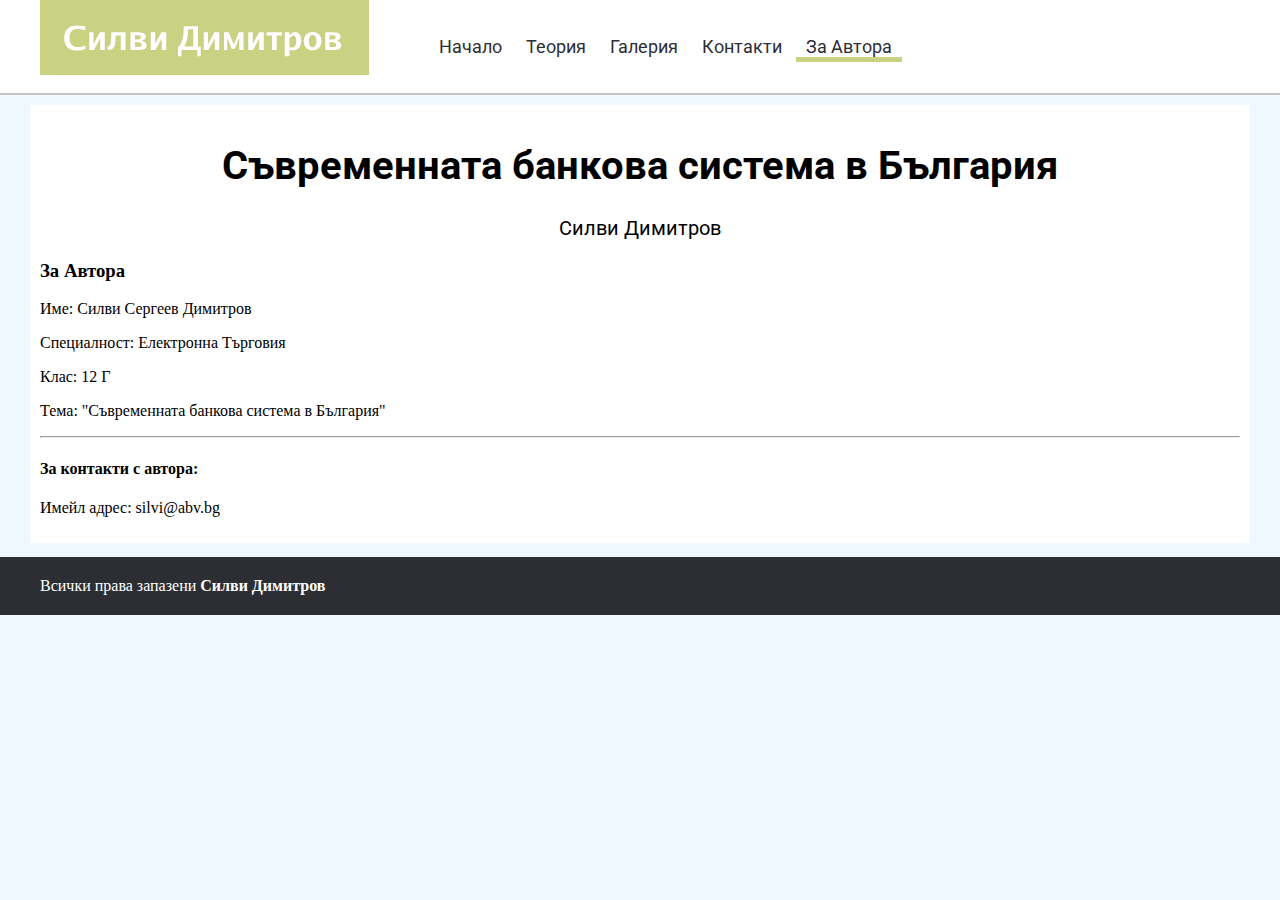
<file: zaAvtora.html>
<html lang="en"><head>
    <meta charset="UTF-8">
    <meta http-equiv="X-UA-Compatible" content="IE=edge">
    <meta name="viewport" content="width=device-width, initial-scale=1.0">
    <title>Съвременната банкова система в България</title>
    <link rel="stylesheet" href="style.css">
    <link rel="preconnect" href="https://fonts.gstatic.com">
    <link href="https://fonts.googleapis.com/css2?family=Roboto:wght@500&amp;display=swap" rel="stylesheet">
</head>
<body>

<header>
    <div class="container">
        <div class="logo">
            <a href="index.html">
                <img src="images/silvi333.png" alt="Silvi Dimitrov">
            </a>
        </div>
        <div class="navigation">
            <nav class="nav">
                <ul>
                    <li >
                        <a href="index.html">Начало</a>
                    </li>
                    <li>
                        <a href="teoriq.html">Теория</a>
                    </li>
                    <li>
                        <a href="gallery.html">Галерия</a>
                    </li>
                    <li>
                        <a href="contact.html">Контакти</a>
                    </li>
                    <li class="active">
                        <a href="zaAvtora.html">За Автора</a>
                    </li>
                </ul>
            </nav>
        </div>
    </div>
</header>

<main class="container">
    <section class="heading">
        <h1>
            Съвременната банкова система в България
        </h1>
        <p>
            Силви Димитров
        </p>
    </section>

    <section>

        <h3>За Автора</h3>
        <p>Име: Силви Сергеев Димитров </p>
        <p>Специалност: Електронна Търговия </p>
        <p>Клас: 12 Г</p>
        <p>Тема: "Съвременната банкова система в България"</p>

        <hr>

        <h4>За контакти с автора: </h4>
        <p>
            Имейл адрес: silvi@abv.bg
        </p>

    </section>

</main>

<footer>
    <div class="container">
        Всички права запазени <strong>Силви Димитров</strong>
    </div>

</footer>




</body>
</html>
</file>
<file: style.css>
body {
    background-color: aliceblue;
    margin: 0px;
}

img {
    width: 100%;
}

.container {
    width: 1200px;
    margin: 0 auto;
}

header {
    background-color: #fff;
    border-bottom: 2px solid #c3c3c3;
    margin-bottom: 10px;
}

.logo {
    background-color: #C9D182;
    float: left;
}

.navigation {
    display: inline-block;
    padding: 20px;
}

.nav ul li{
    display: inline;
    padding-left: 10px;
    padding-right: 10px;
    font-size: 18px;
    font-family: 'Roboto', sans-serif;
}

.nav ul li a {
    text-decoration: none;
    color: #2C2E34;
}

.nav ul li a:hover, .active {
    border-bottom: 5px solid #C9D182;
}

/* Main */
main {
    background-color: #fff;
    padding: 10px;

}

.heading {
    text-align: center;
    font-family: 'Roboto', sans-serif;
    font-size: 20px;
}

.images {
    border: 10px solid #e0e0e0;
    border-radius: 6px;
}

/* Gallery */
.gallery {
    margin: 0 auto;
}
.row > .column {
    padding: 0 8px;
}

.row:after {
    content: "";
    display: table;
    clear: both;
}

/* Create four equal columns that floats next to eachother */
.column {
    float: left;
    width: 25%;
}

img.hover-shadow {
    transition: 0.3s;
}

.hover-shadow:hover {
    box-shadow: 0 4px 8px 0 rgba(0, 0, 0, 0.2), 0 6px 20px 0 rgba(0, 0, 0, 0.19);
}

/* Tables */
table {
    font-family: arial, sans-serif;
    border-collapse: collapse;
    width: 100%;
  }

td, th {
    border: 1px solid #dddddd;
    text-align: center;
    padding: 10px;
}

td img {
    width: 200px;
}

tr:nth-child(even) {
    background-color: #dddddd;
}

/* Contact */
.contact-info {
    display: inline-block;
}
.contacts aside {
    float: right;
    width: 370px;
}
.list-contact li {
    list-style: none;
}
.list-contact li:before{
    content: '▶';
    width:10px;
    height:10px;
}
.list-contact li а{
    text-decoration: none;
}

/* contact Form Inputs */
input[type=text], select, textarea, input[type=email] {
    width: 100%;
    padding: 12px;
    border: 1px solid #ccc;
    border-radius: 4px;
    box-sizing: border-box;
    margin-top: 6px;
    margin-bottom: 16px;
    resize: vertical;
  }

  input[type=submit] {
    background-color: #4CAF50;
    color: white;
    padding: 12px 20px;
    border: none;
    border-radius: 4px;
    cursor: pointer;
  }

  input[type=submit]:hover {
    background-color: #45a049;
  }

.googlemap {
    margin-top: 50px;
}

/* Footer */
footer {
    background-color: #2C2E34;
    color: #fff;
    padding: 20px;
    margin-top: 14px;
}
</file>
